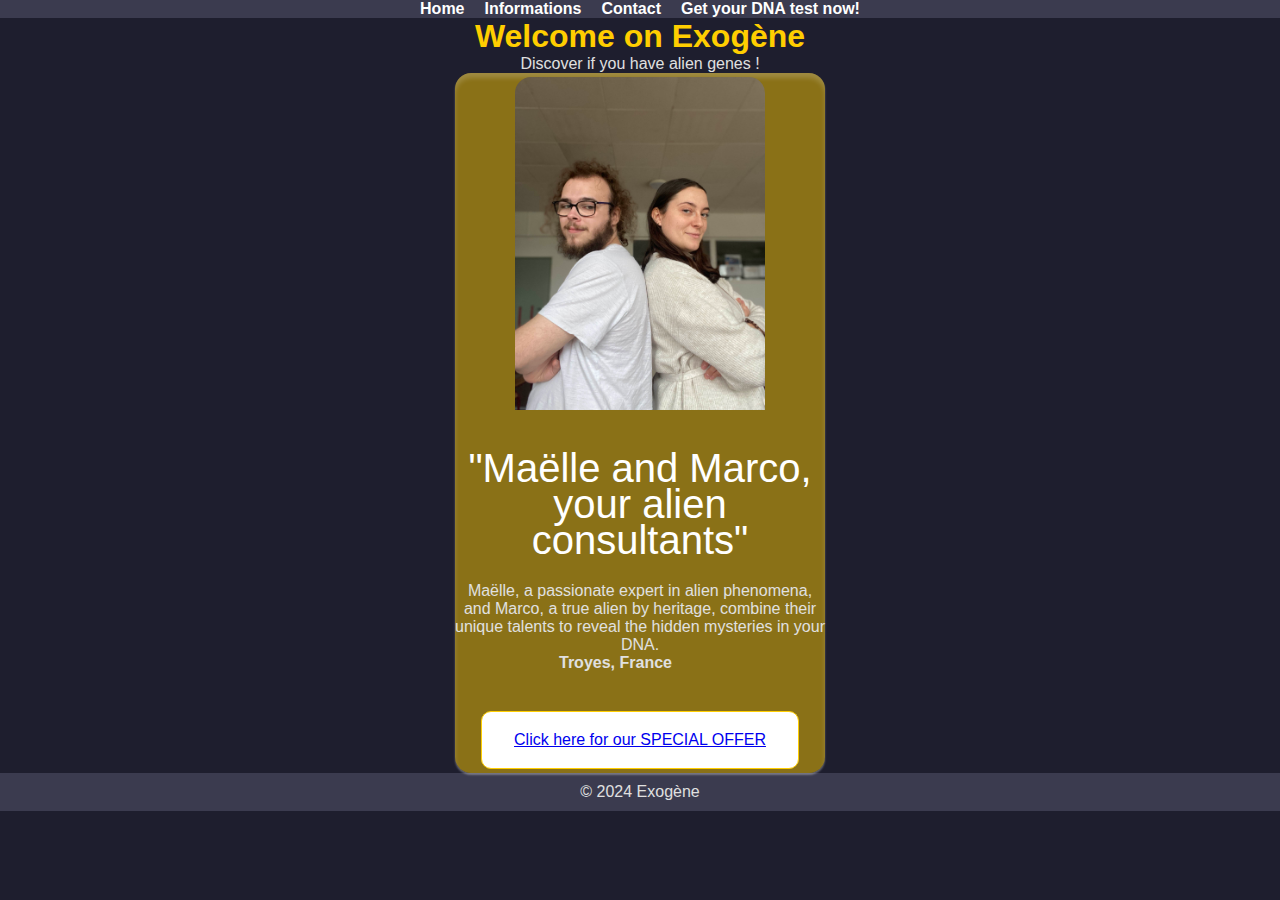
<file: index.html>
<!DOCTYPE html>
<html lang="fr">
  <head>
    <meta charset="UTF-8" />
    <meta name="viewport" content="width=device-width, initial-scale=1.0" />
    <title>Accueil - Exogène</title>
    <link rel="stylesheet" href="style.css" />
    <nav>
      <ul>
        <li><a href="index.html">Home</a></li>
        <li><a href="infos.html">Informations</a></li>
        <li><a href="contact.html">Contact</a></li>
        <li><a href="Order.html">Get your DNA test now!</a></li>
      </ul>
    </nav>

  </head>
  <body>
    <header>
      <h1>Welcome on Exogène</h1>
      <p>Discover if you have alien genes !</p>
    <section>
      <div class="cardContainer">
        <div class="card">
          <img class="nous" src="img/maelle-marco.jpg" alt="image de John Doe" />
          <div>
            <h3>"Maëlle and Marco, your alien consultants"</h3>
            <p>Maëlle, a passionate expert in alien phenomena, and Marco, a true alien by heritage, combine their unique talents to reveal the hidden mysteries in your DNA.</p>
            <div class="localisation">
              <p style="font-weight: bold;">Troyes, France</p>
            </div>
          </div>
          <div>
          <button>
            <a href="Order.html">
            <p>Click here for our SPECIAL OFFER</a></p>
          </button>
        </div>
    </section>
  </header>
  <footer>
    <p>© 2024 Exogène</p>
  </footer>
  </body>
</html>
</file>
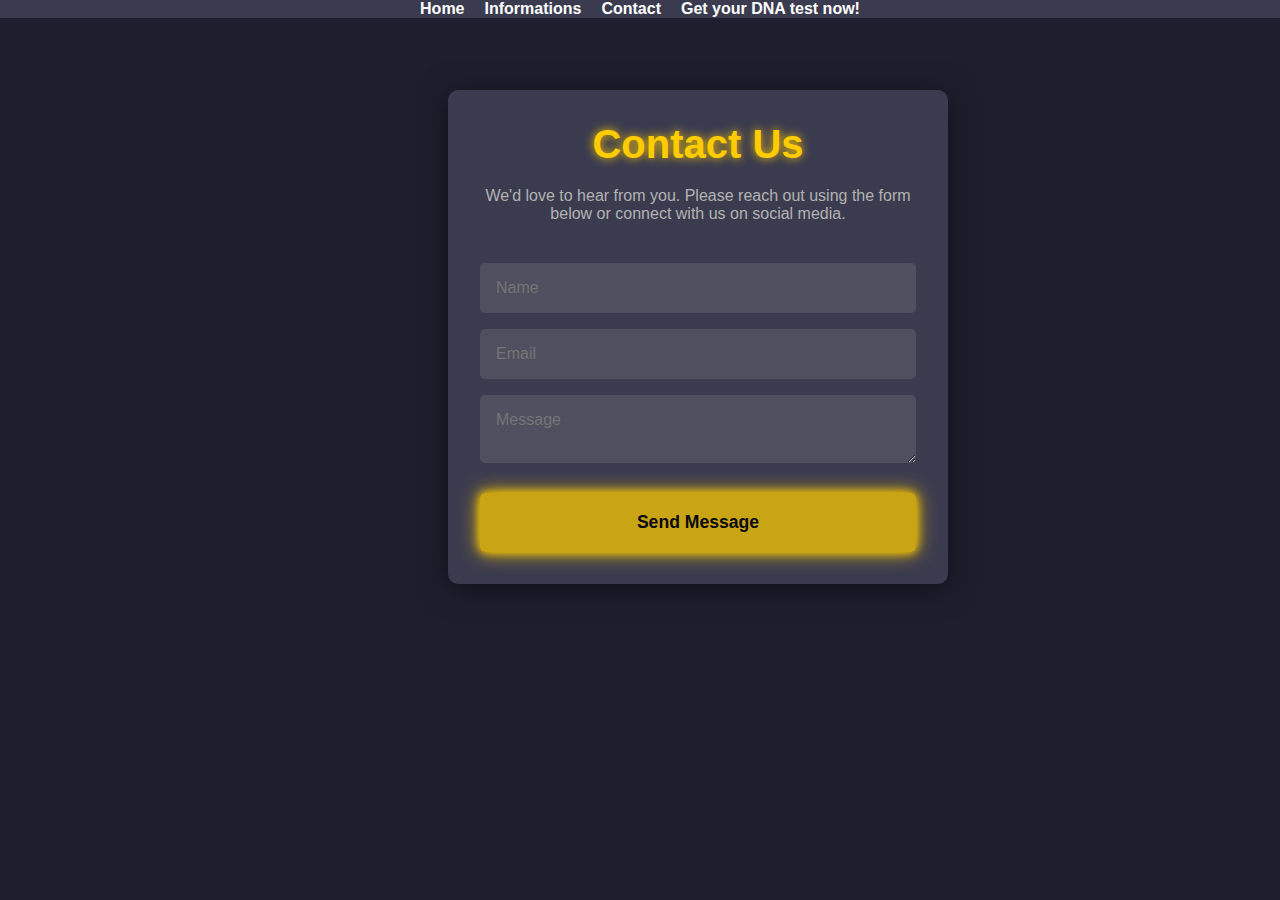
<file: contact.html>
<!DOCTYPE html>
<html lang="en">
  <head>
    <meta charset="UTF-8" />
    <meta name="viewport" content="width=device-width, initial-scale=1.0" />
    <title>Contact Us</title>
    <link rel="stylesheet" href="style.css">
    <link rel="stylesheet" href="contact.css" />
    <nav>
        <ul>
          <li><a href="index.html">Home</a></li>
          <li><a href="infos.html">Informations</a></li>
          <li><a href="contact.html">Contact</a></li>
          <li><a href="Order.html">Get your DNA test now!</a></li>
        </ul>
      </nav>
  </head>
  <body>
    <div class="contact-container">
        <h1>Contact Us</h1>
        <p>We'd love to hear from you. Please reach out using the form below or connect with us on social media.</p>
        
        <form class="contact-form">
            <input type="text" placeholder="Name" required>
            <input type="email" placeholder="Email" required>
            <textarea placeholder="Message" required></textarea>
            <button type="submit">Send Message</button>
        </form>
        
    </div>
</body>
</html>
</file>
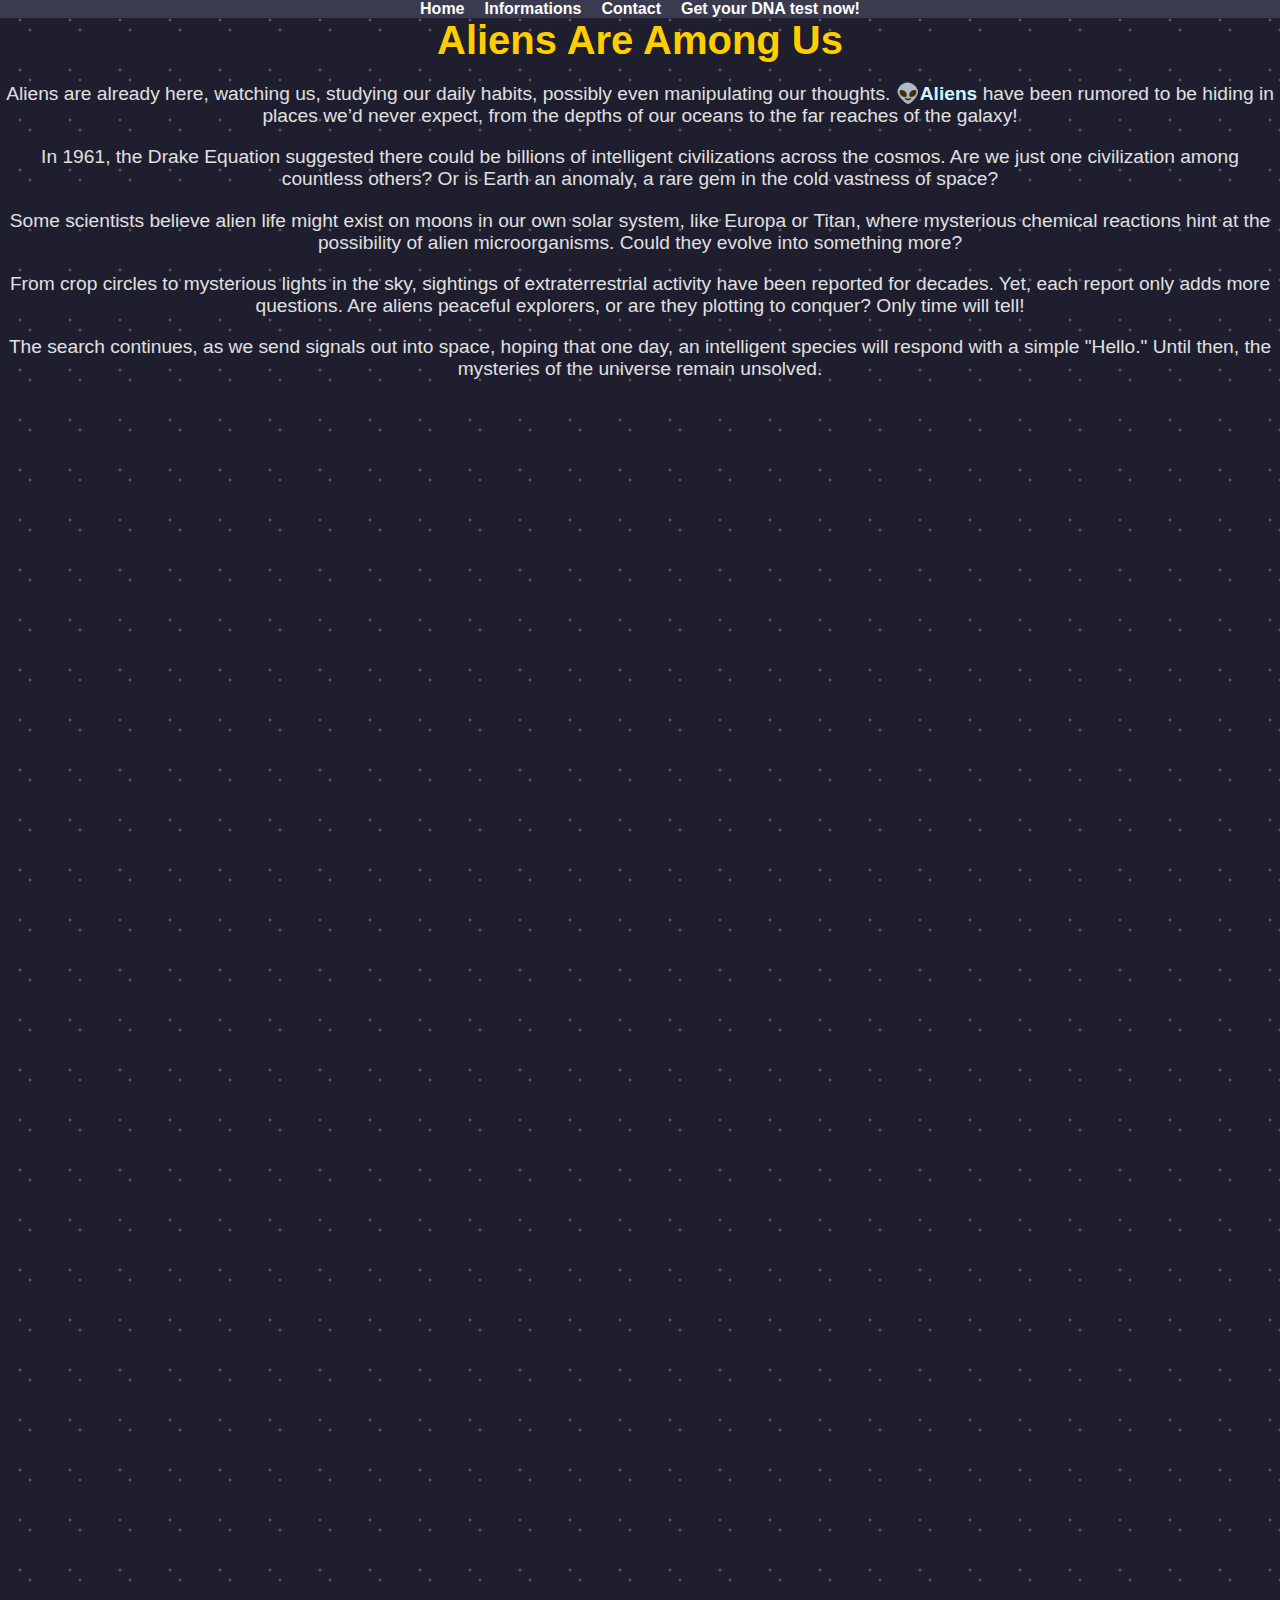
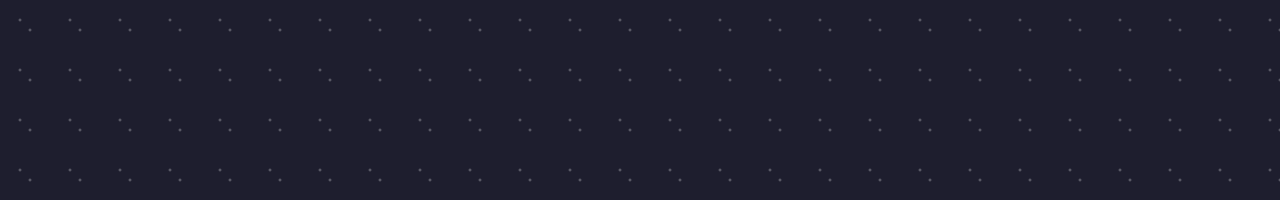
<file: infos.html>
<!DOCTYPE html>
<html lang="fr">
<head>
    <meta charset="UTF-8">
    <meta name="viewport" content="width=device-width, initial-scale=1.0">
    <link rel="stylesheet" href="style-info.css">
    <link rel="stylesheet" href="style.css">
    <title>Our special offer</title>
    <nav>
        <ul>
          <li><a href="index.html">Home</a></li>
          <li><a href="infos.html">Informations</a></li>
          <li><a href="contact.html">Contact</a></li>
          <li><a href="Order.html">Get your DNA test now!</a></li>
        </ul>
      </nav>
</head>
<body>

<h1> Aliens Are Among Us</h1>
<p>
    Aliens are already here, watching us, studying our daily habits, possibly even manipulating our 
    thoughts. 👽<span class="hover-text" onmouseover="showImage()">Aliens</span> have been rumored 
    to be hiding in places we’d never expect, from the depths of our oceans to the far reaches of the galaxy!
</p>

<p>
    In 1961, the Drake Equation suggested there could be billions of intelligent civilizations across the 
    cosmos. Are we just one civilization among countless others? Or is Earth an anomaly, a rare gem in the 
    cold vastness of space?
</p>

<p>
    Some scientists believe alien life might exist on moons in our own solar system, like Europa or Titan, 
    where mysterious chemical reactions hint at the possibility of alien microorganisms. Could they 
    evolve into something more?
</p>

<p>
    From crop circles to mysterious lights in the sky, sightings of extraterrestrial activity have been 
    reported for decades. Yet, each report only adds more questions. Are aliens peaceful explorers, or are 
    they plotting to conquer? Only time will tell!
</p>
<div id="overlay" onclick="hideImage()">
    <img id="alien-image" src="img/kinder-joy.png" alt="Kinder Joy">
</div>
<p>
    The search continues, as we send signals out into space, hoping that one day, an intelligent species 
    will respond with a simple "Hello." Until then, the mysteries of the universe remain unsolved.
</p>
<script>
    function showImage() {
        const overlay = document.getElementById('overlay');
        overlay.classList.add('show');
        overlay.style.display = 'flex';
    }

    function hideImage() {
        const overlay = document.getElementById('overlay');
        overlay.classList.remove('show');
        setTimeout(() => {
            overlay.style.display = 'none';
        }, 1500); 
    }
</script>

</body>
</html>
</file>
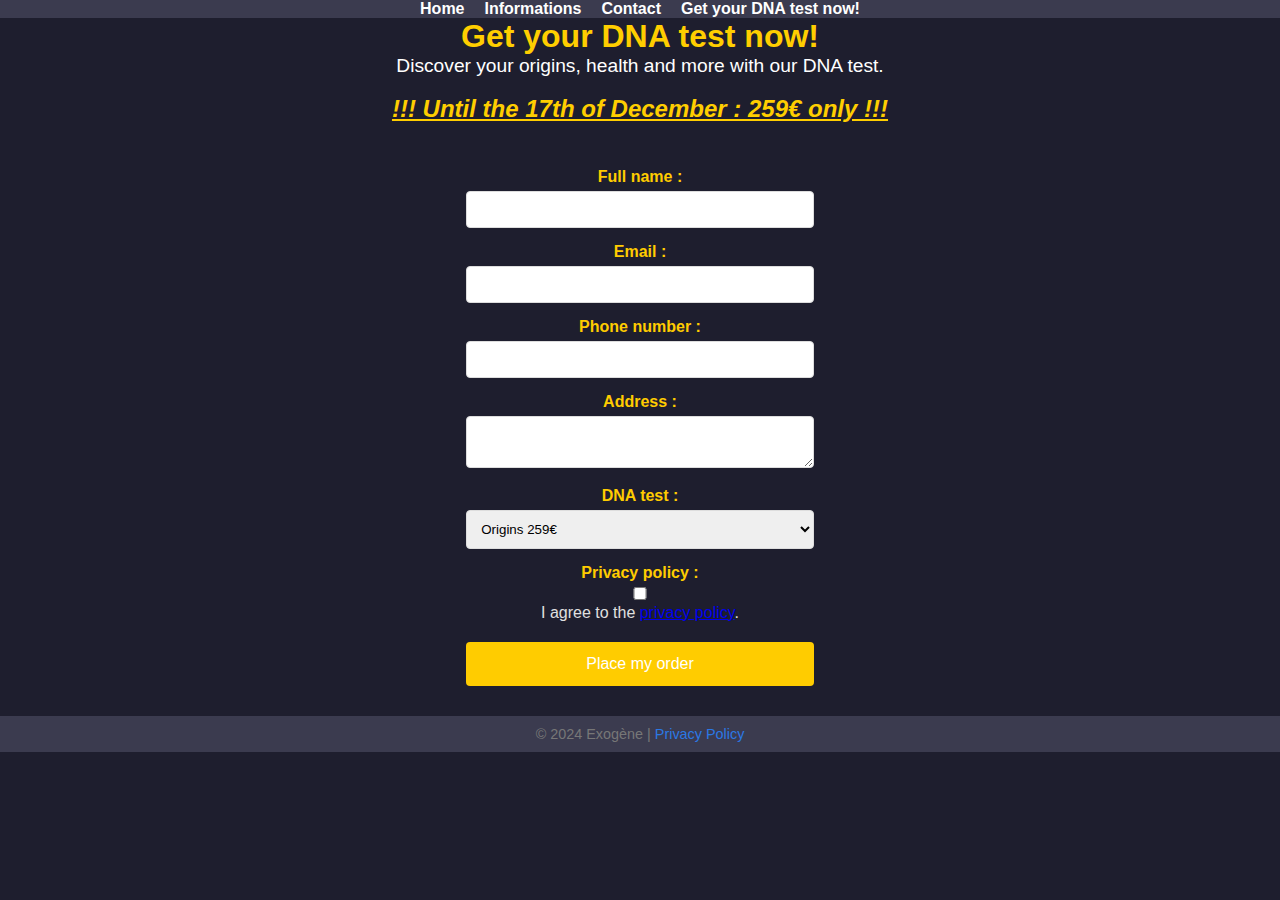
<file: Order.html>
<!DOCTYPE html>
<html lang="fr">
<head>
    <meta charset="UTF-8">
    <meta name="viewport" content="width=device-width, initial-scale=1.0">
    <title>Get your DNA test</title>
    <link rel="stylesheet" href="style.css">
    <link rel="stylesheet" href="order-style.css">
    <nav>
        <ul>
          <li><a href="index.html">Home</a></li>
          <li><a href="infos.html">Informations</a></li>
          <li><a href="contact.html">Contact</a></li>
          <li><a href="Order.html">Get your DNA test now!</a></li>
        </ul>
      </nav>
</head>
      <body>
          <header>
              <h1>Get your DNA test now!</h1>
              <p class="header-p">Discover your origins, health and more with our DNA test.</p> <br>
          <h2>!!! Until the 17th of December : 259€ only !!!</h2>
            </header>
      
          <section class="order-form">
              <form action="submit_order.php" method="post">
                  <label for="name">Full name :</label>
                  <input type="text" id="name" name="name" required>
      
                  <label for="email">Email :</label>
                  <input type="email" id="email" name="email" required>
      
                  <label for="phone">Phone number :</label>
                  <input type="tel" id="phone" name="phone" required>
      
                  <label for="address">Address :</label>
                  <textarea id="address" name="address" required></textarea>
      
                  <label for="test-type">DNA test :</label>
                  <select id="test-type" name="test_type" required>
                      <option value="origines">Origins 259€ </option>
                      <option value="santé">Health 259€ </option>
                      <option value="complet">Full (Origins + Health) 480€ </option>
                  </select>
      
                  <label for="privacy">Privacy policy :</label>
                  <input type="checkbox" id="privacy" name="privacy" required>
                  <span>I agree to the <a href="#privacy-policy">privacy policy</a>.</span>
      
                  <button type="submit">Place my order</button>
              </form>
          </section>
      
          <footer>
              <p>© 2024 Exogène | <a href="#privacy-policy">Privacy Policy</a></p>

          </footer>
      </body>
      </html>
</file>
<file: style.css>
* {
  font-family: "Poppins", sans-serif;
  margin: 0;
  padding: 0;
  box-sizing: border-box;
}

body {
  font-family: Arial, sans-serif;
  margin: 0;
  padding: 0;
  text-align: center;
  background-color: #1e1e2e;
  color: #e0e0e0;
  width: 100%;
  height: 100%;
}
nav {
  display: flex;
  justify-content: center;
  background-color: #3b3b4f;
}
ul {
  list-style-type: none;
   display: flex; 
   gap: 20px;
   padding: 0;
}
nav ul li a {
  color: white;
  text-decoration: none;
  font-weight: bold;
  align-items: center;
}

nav ul li a:hover {
  color: #ffcc00;
}

h1 {
    color: #ffce00;
}
h2 {
    color: #ffce00;
    box-shadow: #e0a800;
    text-shadow: #e0a800;
    text-decoration: underline;
    font-style: italic;

}
.about-link {
    display: inline-block;
    margin-top: 20px;
    padding: 10px 20px;
    background-color: #ffce00;
    color: #1e1e2e;
    text-decoration: none;
    border-radius: 5px;
}

.about-link:hover {
    background-color: #e0a800;
}

/* Styles pour la page À propos */
.about-main {
    display: flex;
    justify-content: center;
    align-items: center;
    padding: 30px;
}

.photo-container {
    position: absolute;
    right: 10px;
    top: 50px;
}

.consultant-photo {
    width: 150px;
    border-radius: 50%;
    border: 2px solid #ffce00;
}
footer {
    background-color: #3b3b4f;
    padding: 10px;
}
@import url("https://fonts.googleapis.com/css2?family=Poppins:ital,wght@0,100;0,200;0,300;0,400;0,500;0,600;0,700;0,800;0,900;1,100;1,200;1,300;1,400;1,500;1,600;1,700;1,800;1,900&display=swap");

section {
height:80%;
  display: flex;
  justify-content: center;
  align-items: center;
}

.cardContainer {
  gap: 64px;
  display: flex;
  /* height: 20% ; */
}

.card {
  background-color: #ffcc007b;
  border-radius: 16px;
  height: 700px;
  width: 370px;
  gap: 32px;
  display: flex;
  flex-direction: column;
  justify-content: space-around;
  align-items: center;
  box-shadow: inset 0 5px 5px #ffffff2e, 0 2px 2px #ffffff50;
}

.nous {
  width: 230px;
  border-radius: 16px 16px 0 0;
}
.card > div {
  display: flex;
  flex-direction: column;
  align-items: center;
}

h3 {
  margin-bottom: 24px;
  color: white;
  font-size: 40px;
  font-weight: 500;
  line-height: 36px;
}

.localisation {
  display: flex;
  align-items: center;
  width: 162px;
}

button {
  /* display: flex; */
  /* margin-bottom: 60px; */
  padding: 16px 32px;
  border-radius: 10px;
  border: none;
  font-size: 16px;
  line-height: 24px;
  font-weight: 500;
  gap: 8px;
  background-color: white;
  border:#ffce00 1px solid;
}
.nous { width: 250px;
}
@media screen and (max-width: 900px) {
  .cardContainer {
    flex-direction: column;
  }
}
</file>
<file: style-info.css>
body {
    font-family: Arial, sans-serif;
    color: #9de3b3;
    text-align: center;
    padding: 20px;
    overflow: hidden;
}
h1 {
    font-size: 2.5em;
    margin-bottom: 0;
    color: #85d4d4;
}
p {
    font-size: 1.2em;
    margin: 1em 0;
}
.hover-text {
    color: #d1f4ff;
    cursor: pointer;
    font-weight: bold;
    position: relative;
    z-index: 10;
}

/* Starry Background Animation */
body::before {
    content: "";
    position: absolute;
    top: 0;
    left: 0;
    width: 200%;
    height: 200%;
    background: radial-gradient(2px 2px at 20px 20px, #ffffff, transparent) 10px 10px,
                radial-gradient(2px 2px at 40px 40px, #ffffff, transparent) 30px 30px;
    background-size: 50px 50px;
    animation: moveStars 20s linear infinite;
    opacity: 0.4;
    z-index: -1;
}



#alien-image {
    max-width: 80%;
    max-height: 80%;
    transition: opacity 1s ease, filter 1s ease;    
    position: absolute;
    align-self: center;
    top: 80%;
    left: 50%;
    transform: translate(-50%, -50%);
   max-height: 80%;
    opacity: 0;
    filter: blur(10px);
    transition: opacity 1s ease, filter 1s ease;
}
#overlay.show #alien-image {
    opacity: 1;
    filter: blur(0);
}
</file>
<file: order-style.css>
* {
    box-sizing: border-box;
    margin: 0;
    padding: 0;
    font-family: Arial, sans-serif;
}
body {
    font-family: Arial, sans-serif;
    margin: 0;
    padding: 0;
    text-align: center;
    background-color: #1e1e2e;
    color: #e0e0e0;
    width: 100%;
    height: 100%;
  }
nav {
    display: flex;
    justify-content: center;
    background-color: #3b3b4f;
  }
  nav ul li a {
    color: white;
    text-decoration: none;
    font-weight: bold;
  }
  
  nav ul li a:hover {
    color: #ffcc00;
  }

header {
    text-align: center;
    margin-bottom: 30px;
} */



.order-form {
    background: #fff;
    border-radius: 8px;
    box-shadow: 0 4px 8px rgba(0, 0, 0, 0.1);
    padding: 20px;
    max-width: 400px;
    width: 100%;
}

.order-form h2 {
    margin-bottom: 15px;
    color: #2b78e4;
    text-align: center;
}

.order-form label {
    display: block;
    margin-top: 15px;
    color: #ffcc00;
    font-weight: bold;
}

.order-form input, .order-form select, .order-form textarea {
    width: 100%;
    padding: 10px;
    margin-top: 5px;
    border: 1px solid #ddd;
    border-radius: 4px;
}
.header-p {
    font-size: 1.2em;
    color: #ffffff !important;
}
.order-form button {
    width: 100%;
    padding: 10px;
    background-color: #ffcc00;
    color: #fff;
    border: none;
    border-radius: 4px;
    font-size: 1em;
    cursor: pointer;
    margin-top: 20px;
}

.order-form button:hover {
    background-color: #246db3;
}

footer {
    margin-top: 30px;
    color: #777;
}

footer p {
    font-size: 0.9em;
}

footer a {
    color: #2b78e4;
    text-decoration: none;
}

footer a:hover {
    text-decoration: underline;
}
</file>
<file: contact.css>
/* Reset */
* {
    box-sizing: border-box;
    margin: 0;
    padding: 0;
    box-sizing: border-box;
    font-family: Arial, sans-serif;
}
body {
    position: relative;
    text-align: center;
    min-height: 100vh;
    background: #1e1e2e;
    color: #ffffff;
    margin: 0;
    padding: 0;
}
nav {
    display: flex;
    justify-content: center;
    background-color: #3b3b4f;
    /* position: absolute; */
  }
  li {
    list-style-type: none;
    display: flex;

  }
  nav ul li a {
    color: white;
    text-decoration: none;
    font-weight: bold;
  }
  
  nav ul li a:hover {
    color: #ffcc00;
  }

.contact-container {
    top: 10%;
    right: 40%;
    left: 35%;
    text-align: center;
    position: absolute;
    display: block;
    align-items: center;
    width: 90%;
    max-width: 500px;
    padding: 2em;
    background: #3b3b4f;
    border-radius: 10px;
    box-shadow: 0 4px 30px rgba(0, 0, 0, 0.5);
}

.contact-container h1 {
    font-size: 2.5em;
    color: #ffcc00;
    text-shadow: 0 0 10px #ffcc00;
    margin-bottom: 0.5em;
}

.contact-container p {
    margin-bottom: 2em;
    color: #b2b2b2;
}

/* Contact Form */
.contact-form input,
.contact-form textarea {
    width: 100%;
    padding: 1em;
    margin: 0.5em 0;
    background: rgba(255, 255, 255, 0.1);
    border: none;
    outline: none;
    color: #fff;
    border-radius: 5px;
    font-size: 1em;
    transition: background 0.3s, box-shadow 0.3s;
}

.contact-form input:focus,
.contact-form textarea:focus {
    background: rgba(255, 255, 255, 0.2);
    box-shadow: 0 0 10px #ffcc00;
}

.contact-form button {
    width: 100%;
    padding: 1em;
    margin-top: 1em;
    background: #ffcc00b9;
    color: #0a0a0f;
    font-size: 1.1em;
    font-weight: bold;
    border: none;
    border-radius: 5px;
    cursor: pointer;
    box-shadow: 0 0 10px #ffcc00, 0 0 20px #ffcc00f8;
    transition: background 0.3s, box-shadow 0.3s;
}

.contact-form button:hover {
    background: #ffcc00;
    box-shadow: 0 0 15px #ffcc00, 0 0 30px #ffcc00;
}
</file>
